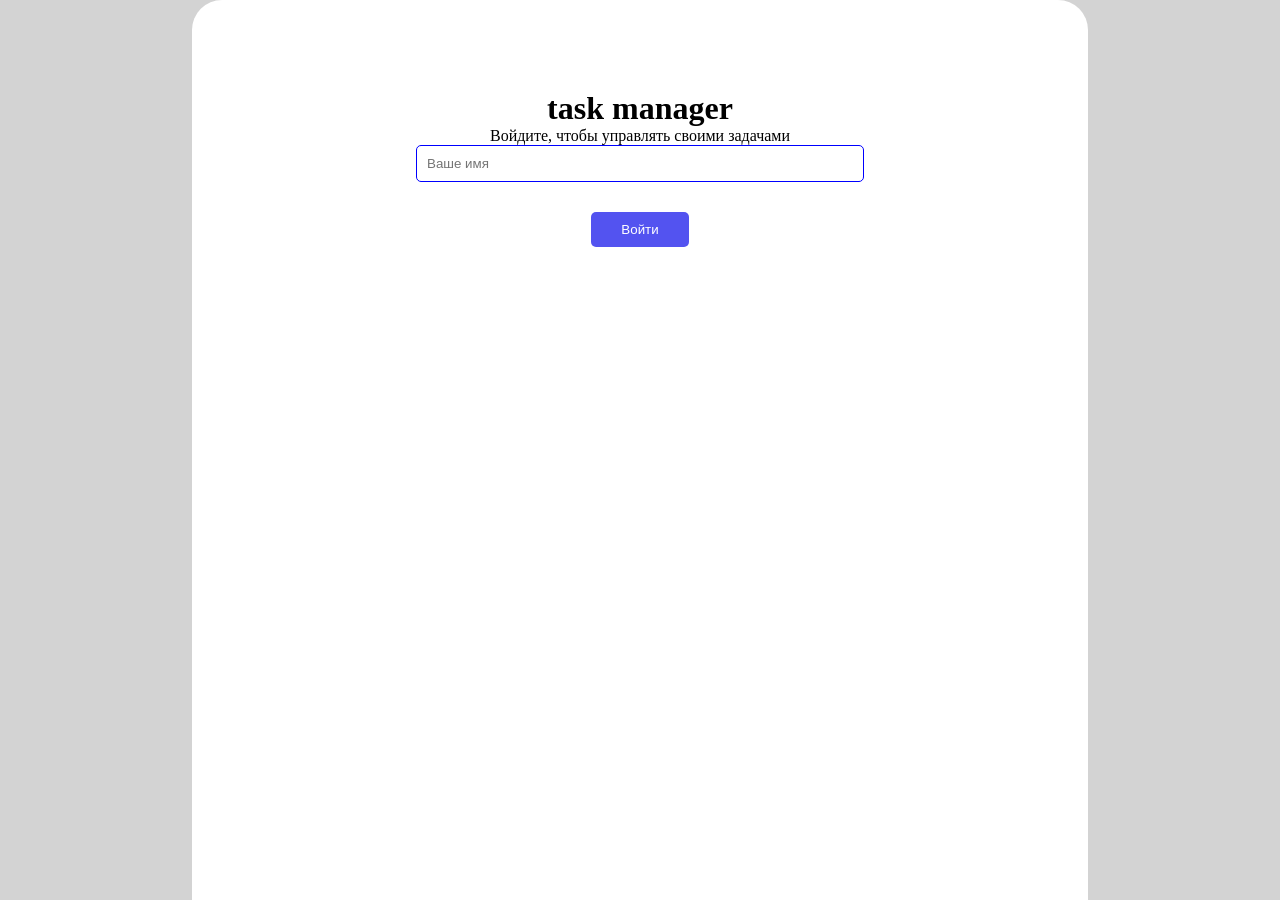
<file: outyput.html>
<!DOCTYPE html>
<html lang="en">
<head>
    <meta charset="UTF-8">
    <meta name="viewport" content="width=device-width, initial-scale=1.0">
    <link rel="stylesheet" href="src/output.css">
    <title>Document</title>
    <script src="src/checkAuth.js"></script>
</head>
<body>
    <div class="wrapper">

    </div>
    <script src="src/output.js"></script>
</body>
</html>
</file>
<file: src/output.css>
*{
    box-sizing: border-box;
    margin: 0;
    padding: 0;
}
body{
   background-color: #d3d3d3;
   margin: 0;
}
h1{
    margin-top: 10%;
}

.wrapper{
    height: 100vh;
    display:flex;
    flex-direction: column;
    background-color: white;
    max-width: 70%;
    text-align: center;
    margin: 0 auto;
    border-top-right-radius: 30px;
    border-top-left-radius: 30px;
        
}

.form-output{
    display:flex;
    flex-direction: column;
    justify-content: center;
    align-items: center;
    gap: 30px;
}

.login{
    border: 1px solid blue;
    padding:10px;
    border-radius: 5px;
    width: 50%;
}
.submit{
    background-color: rgb(83, 83, 240);
    color: white;
    padding:10px 30px;
    border-radius: 5px;
    border: none;
    cursor: pointer;
}
.submit:hover{
    background-color: rgb(60, 60, 238);
}
</file>
